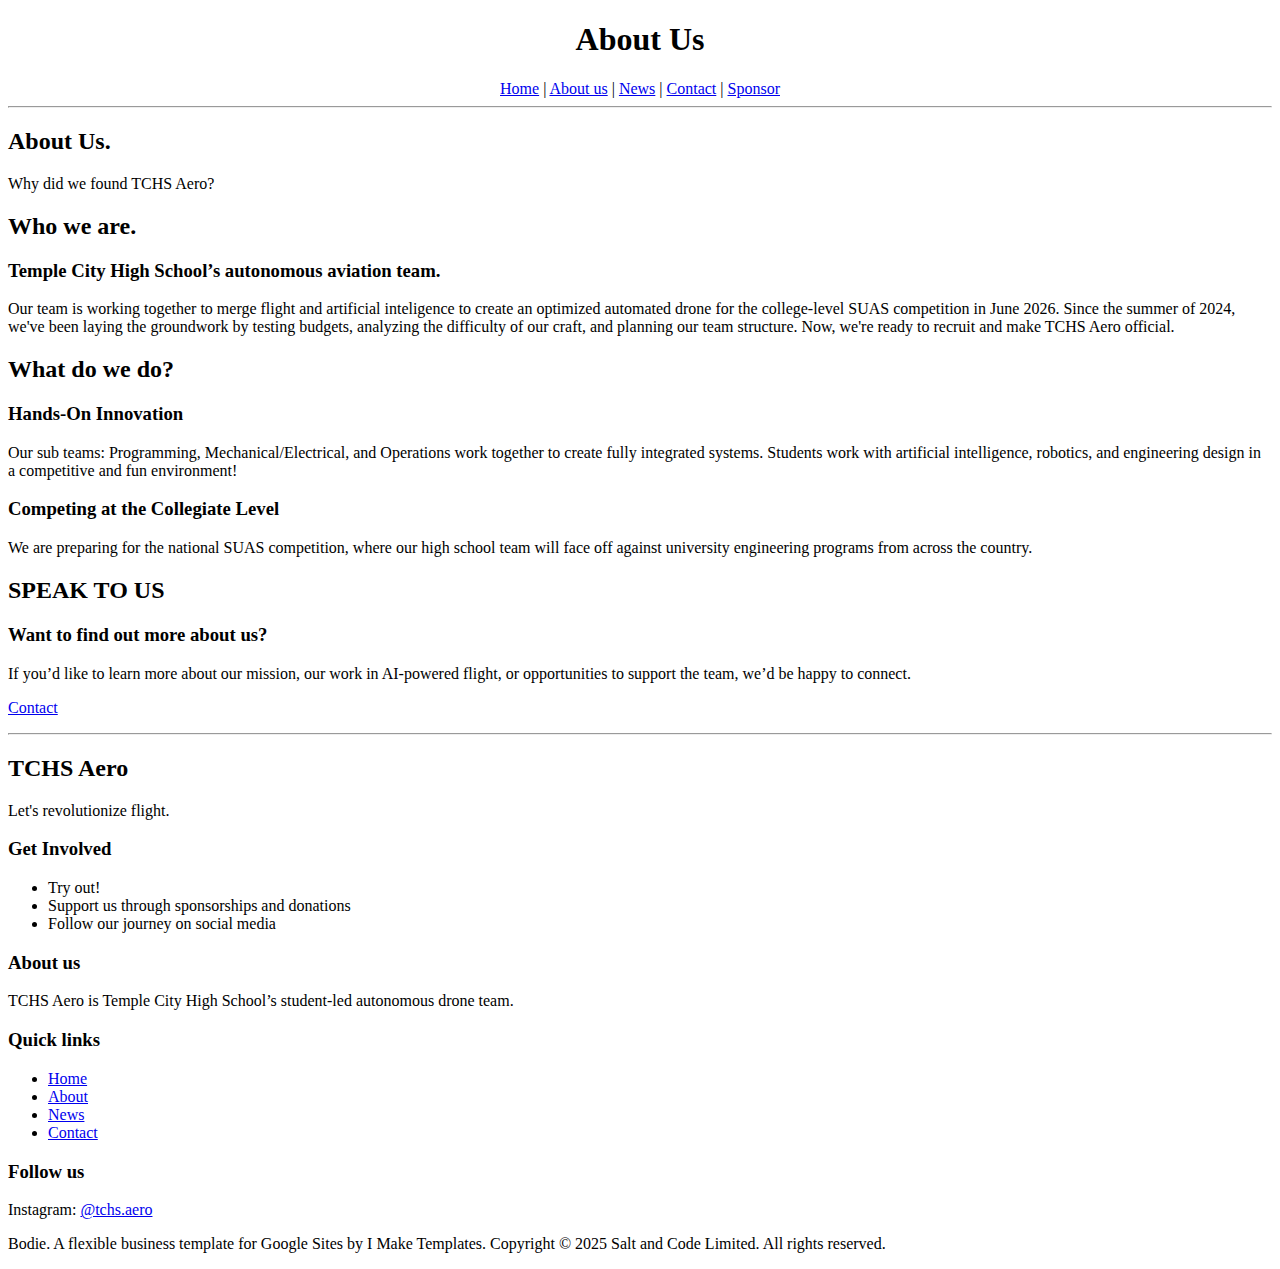
<file: about.html>
<!doctype html> <!--mode-->

<html lang="en">

<head>
    <meta charset="utf-8" />
    <meta name="viewport" content="width=device-width, initial-scale=1" />
    <title>TCHS Aero</title>
</head>
<body>
    <header>
        <h1 style="text-align:center;">About Us</h1>
        <nav style="text-align:center;">
        <a href="home.html">Home</a> |
        <a href="about.html">About us</a> |
        <a href="news.html">News</a> |
        <a href="contact.html">Contact</a> |
        <a href="sponsor.html">Sponsor</a>
        </nav>
        <hr />
    </header> 

    <main>
        <h2>About Us.</h2>
        <p>Why did we found TCHS Aero?</p>
        <h2>Who we are.</h2>
        <h3>Temple City High School’s autonomous aviation team.</h3>
        <p>
            Our team is working together to merge flight and artificial inteligence to create an optimized automated drone for the college-level SUAS competition in June 2026. Since the summer of 2024, we've been laying the groundwork by testing budgets, analyzing the difficulty of our craft, and planning our team structure. 
            Now, we're ready to recruit and make TCHS Aero official.
        </p>
        <h2>What do we do?</h2>
        <h3> Hands-On Innovation</h3>
        <p>
            Our sub teams: Programming, Mechanical/Electrical, and Operations work together to create fully integrated systems. Students work with artificial intelligence, robotics, and engineering design in a competitive and fun environment!
        </p>
        <h3> Competing at the Collegiate Level</h3>
        <p>
            We are preparing for the national SUAS competition, where our high school team will face off against university engineering programs from across the country. 
        </p>
        <h2>SPEAK TO US</h2>
        <h3>Want to find out more about us?</h3>
        <p>
            If you’d like to learn more about our mission, our work in AI-powered flight, or opportunities to support the team, we’d be happy to connect.
        </p>
        <p><a href="contact.html">Contact</a></p>
    </main>

    <hr />

    <footer>
        <h2>TCHS Aero</h2>
        <p>Let's revolutionize flight.</p>

        <h3>Get Involved</h3>
        <ul>
        <li>Try out!</li>
        <li>Support us through sponsorships and donations</li>
        <li>Follow our journey on social media</li>
        </ul>

        <h3>About us</h3>
        <p>TCHS Aero is Temple City High School’s student-led autonomous drone team.</p>

        <h3>Quick links</h3>
        <ul>
        <li><a href="home.html">Home</a></li>
        <li><a href="about.html">About</a></li>
        <li><a href="news.html">News</a></li>
        <li><a href="contact.html">Contact</a></li>
        </ul>

        <h3>Follow us</h3>
        <p>Instagram: <a href="https://www.instagram.com/tchs.aero/" target="_blank" rel="noopener noreferrer">@tchs.aero</a></p>

        <p>
        Bodie. A flexible business template for Google Sites by I Make Templates.
        Copyright © 2025 Salt and Code Limited. All rights reserved.
        </p>
    </footer>

</body>
</html>
</file>
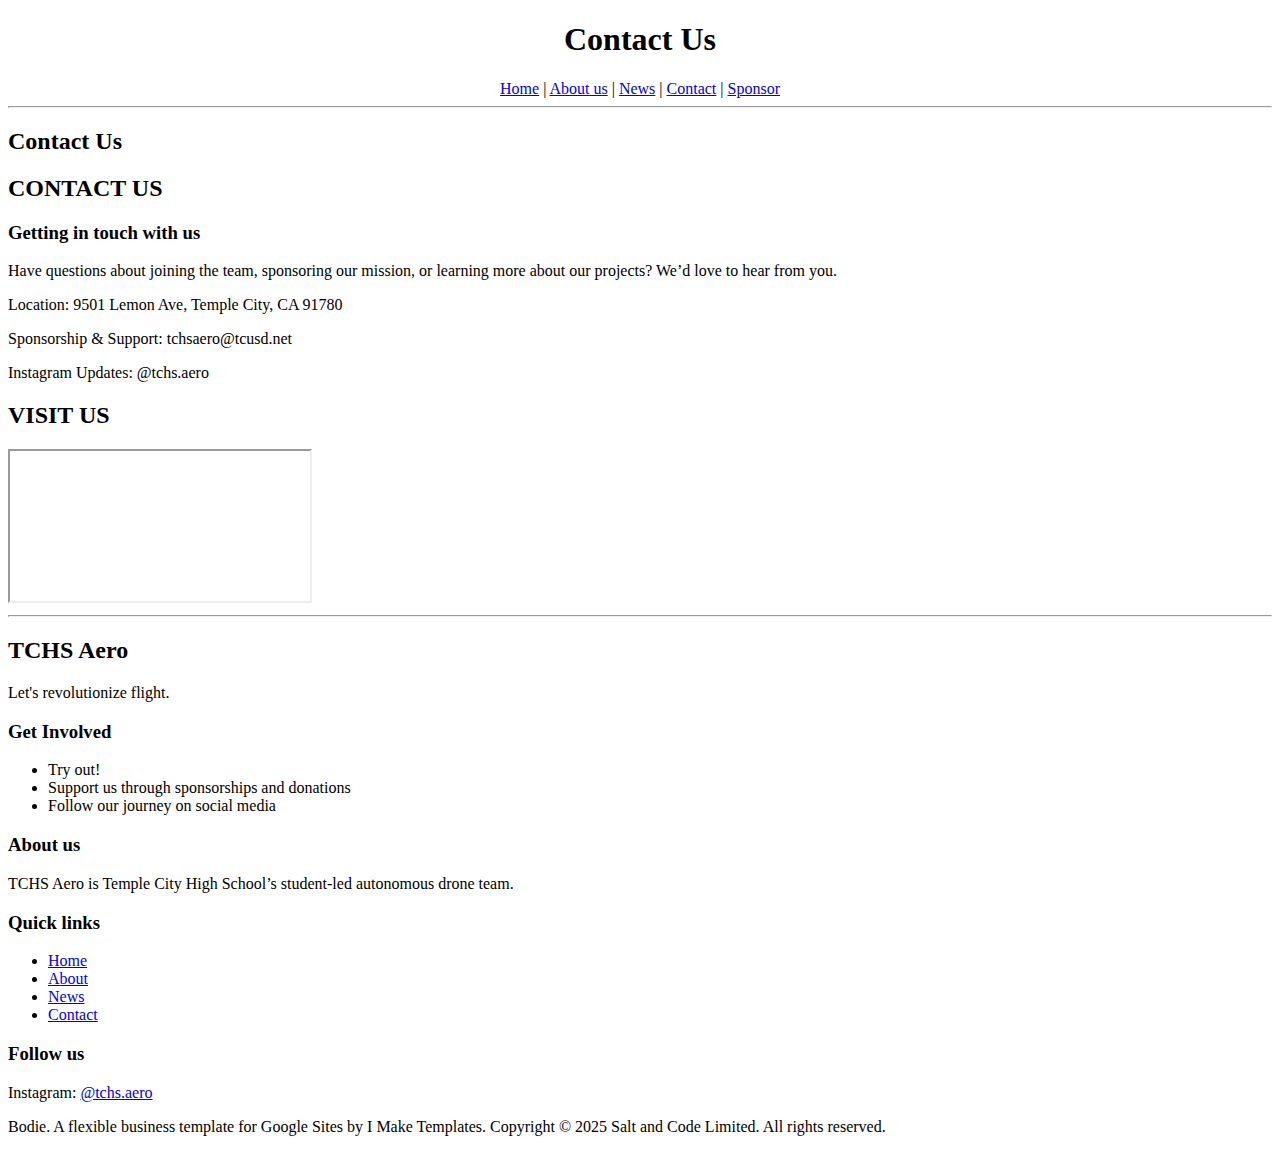
<file: contact.html>
<!doctype html> <!--mode-->

<html lang="en">

<head>
    <meta charset="utf-8" />
    <meta name="viewport" content="width=device-width, initial-scale=1" />
    <title>TCHS Aero</title>
</head>
<body>
    <header>
        <h1 style="text-align:center;">Contact Us</h1>
        <nav style="text-align:center;">
        <a href="home.html">Home</a> |
        <a href="about.html">About us</a> |
        <a href="news.html">News</a> |
        <a href="contact.html">Contact</a> |
        <a href="sponsor.html">Sponsor</a>
        </nav>
        <hr />
    </header> 

    <main>
        <h2>Contact Us</h2>
        <h2>CONTACT US</h2>
        <h3>Getting in touch with us</h3>
        <p>
            Have questions about joining the team, sponsoring our mission, or learning more about our projects? We’d love to hear from you. 
        </p>
        <p>Location: 9501 Lemon Ave, Temple City, CA 91780</p>
        <p>Sponsorship & Support: tchsaero@tcusd.net</p>
        <p>Instagram Updates: @tchs.aero</p>
        <h2>VISIT US</h2>
        <iframe>
            src = https://www.google.com/maps/place/Temple+City+High+School/@34.1193712,-118.0681446,17z/data=!3m1!4b1!4m6!3m5!1s0x80c2dbaa1e9b37bf:0x91927c85cd304846!8m2!3d34.1193712!4d-118.0655697!16zL20vMGQ0eTV2?entry=ttu&g_ep=EgoyMDI1MTIwOS4wIKXMDSoKLDEwMDc5MjA2N0gBUAM%3D
            width="100%"
            height="450"
            style="border:0;"
            allowfullscreen=""
            loading="lazy"> <!--not loading the map until user scroll here-->
        </iframe>
    </main>

    <hr />

    <footer>
        <h2>TCHS Aero</h2>
        <p>Let's revolutionize flight.</p>

        <h3>Get Involved</h3>
        <ul>
        <li>Try out!</li>
        <li>Support us through sponsorships and donations</li>
        <li>Follow our journey on social media</li>
        </ul>

        <h3>About us</h3>
        <p>TCHS Aero is Temple City High School’s student-led autonomous drone team.</p>

        <h3>Quick links</h3>
        <ul>
        <li><a href="home.html">Home</a></li>
        <li><a href="about.html">About</a></li>
        <li><a href="news.html">News</a></li>
        <li><a href="contact.html">Contact</a></li>
        </ul>

        <h3>Follow us</h3>
        <p>Instagram: <a href="https://www.instagram.com/tchs.aero/" target="_blank" rel="noopener noreferrer">@tchs.aero</a></p>

        <p>
        Bodie. A flexible business template for Google Sites by I Make Templates.
        Copyright © 2025 Salt and Code Limited. All rights reserved.
        </p>
    </footer>
<body>
</html>
</file>
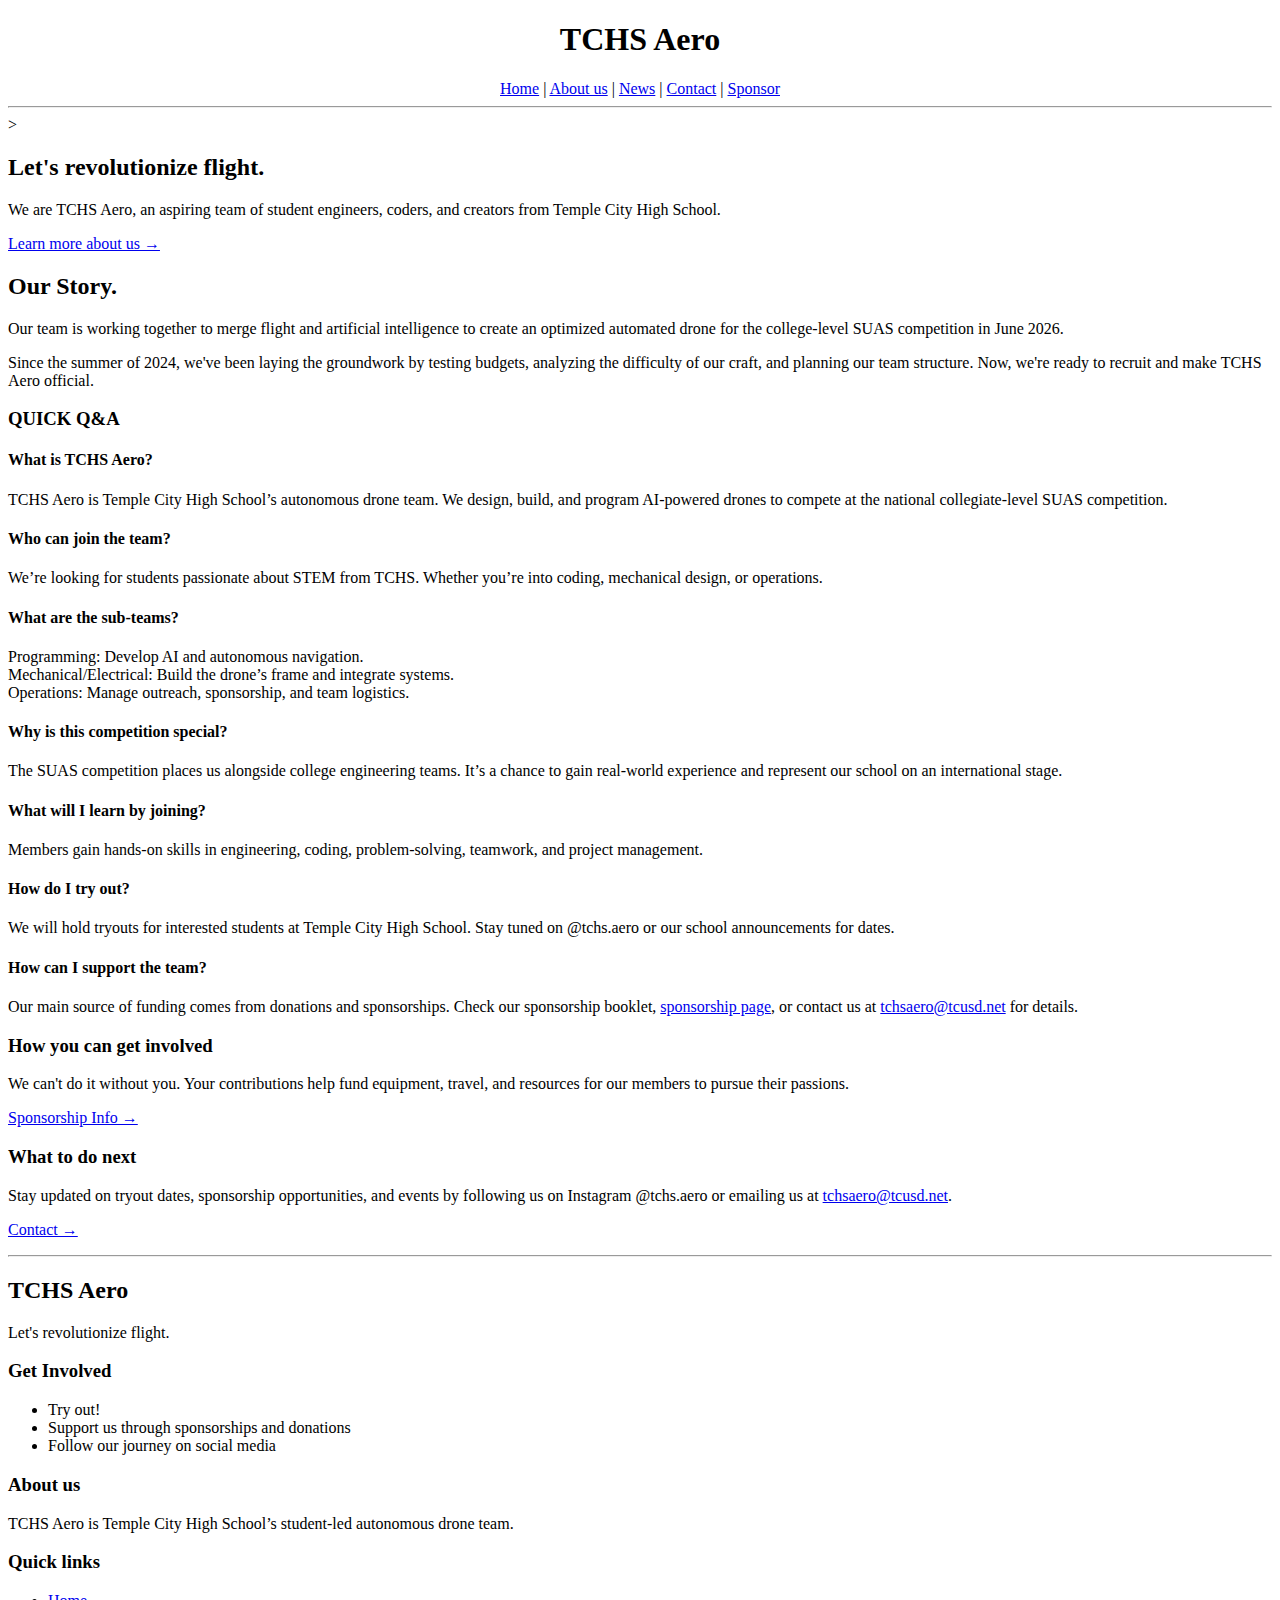
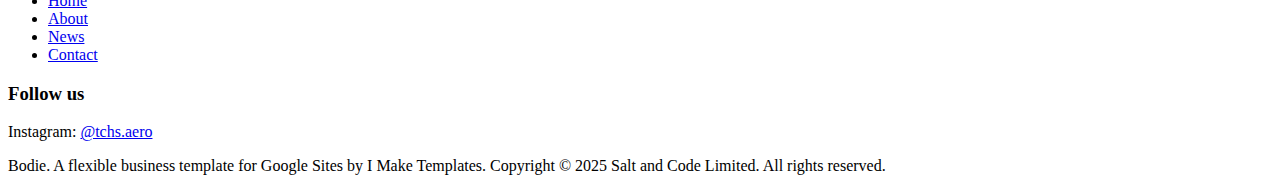
<file: home.html>
<!doctype html> <!--mode-->
<html lang="en">
<head>
  <meta charset="utf-8" />
  <meta name="viewport" content="width=device-width, initial-scale=1" />
  <title>TCHS Aero</title>
</head>
<body>

  <!--Navigation-->
  <header>
    <h1 style="text-align:center;">TCHS Aero</h1>
    <!--links-->
    <nav style="text-align:center;">
      <a href="home.html">Home</a> |
      <a href="about.html">About us</a> |
      <a href="news.html">News</a> |
      <a href="contact.html">Contact</a> |
      <a href="sponsor.html">Sponsor</a>
    </nav>
    <hr /><!--page break-->>
  </header>

  <!-- content -->
  <main>
    <h2>Let's revolutionize flight.</h2>
    <p>We are TCHS Aero, an aspiring team of student engineers, coders, and creators from Temple City High School.</p>
    <p><a href="about.html">Learn more about us →</a></p>

    <h2>Our Story.</h2>
    <p>
      Our team is working together to merge flight and artificial intelligence to create an optimized automated drone
      for the college-level SUAS competition in June 2026.
    </p>
    <p>
      Since the summer of 2024, we've been laying the groundwork by testing budgets, analyzing the difficulty of our craft,
      and planning our team structure. Now, we're ready to recruit and make TCHS Aero official.
    </p>

    <h3>QUICK Q&amp;A</h3>

    <h4>What is TCHS Aero?</h4>
    <p>
      TCHS Aero is Temple City High School’s autonomous drone team. We design, build, and program AI-powered drones
      to compete at the national collegiate-level SUAS competition.
    </p>

    <h4>Who can join the team?</h4>
    <p>We’re looking for students passionate about STEM from TCHS. Whether you’re into coding, mechanical design, or operations.</p>

    <h4>What are the sub-teams?</h4>
    <p>
      Programming: Develop AI and autonomous navigation.<br />
      Mechanical/Electrical: Build the drone’s frame and integrate systems.<br />
      Operations: Manage outreach, sponsorship, and team logistics.
    </p>

    <h4>Why is this competition special?</h4>
    <p>
      The SUAS competition places us alongside college engineering teams. It’s a chance to gain real-world experience
      and represent our school on an international stage.
    </p>

    <h4>What will I learn by joining?</h4>
    <p>Members gain hands-on skills in engineering, coding, problem-solving, teamwork, and project management.</p>

    <h4>How do I try out?</h4>
    <p>
      We will hold tryouts for interested students at Temple City High School.
      Stay tuned on @tchs.aero or our school announcements for dates.
    </p>

    <h4>How can I support the team?</h4>
    <p>
      Our main source of funding comes from donations and sponsorships.
      Check our sponsorship booklet, <a href="sponsor.html">sponsorship page</a>,
      or contact us at <a href="mailto:tchsaero@tcusd.net">tchsaero@tcusd.net</a> for details.
    </p>

    <h3>How you can get involved</h3>
    <p>We can't do it without you. Your contributions help fund equipment, travel, and resources for our members to pursue their passions.</p>
    <p><a href="sponsor.html">Sponsorship Info →</a></p>

    <h3>What to do next</h3>
    <p>
      Stay updated on tryout dates, sponsorship opportunities, and events by following us on Instagram @tchs.aero
      or emailing us at <a href="mailto:tchsaero@tcusd.net">tchsaero@tcusd.net</a>.
    </p>
    <p><a href="contact.html">Contact →</a></p>
  </main>

  <hr />

  <footer>
    <h2>TCHS Aero</h2>
    <p>Let's revolutionize flight.</p>

    <h3>Get Involved</h3>
    <ul>
      <li>Try out!</li>
      <li>Support us through sponsorships and donations</li>
      <li>Follow our journey on social media</li>
    </ul>

    <h3>About us</h3>
    <p>TCHS Aero is Temple City High School’s student-led autonomous drone team.</p>

    <h3>Quick links</h3>
    <ul>
      <li><a href="home.html">Home</a></li>
      <li><a href="about.html">About</a></li>
      <li><a href="news.html">News</a></li>
      <li><a href="contact.html">Contact</a></li>
    </ul>

    <h3>Follow us</h3>
    <p>Instagram: <a href="https://www.instagram.com/tchs.aero/" target="_blank" rel="noopener noreferrer">@tchs.aero</a></p>

    <p>
      Bodie. A flexible business template for Google Sites by I Make Templates.
      Copyright © 2025 Salt and Code Limited. All rights reserved.
    </p>
  </footer>

</body>
</html>
</file>
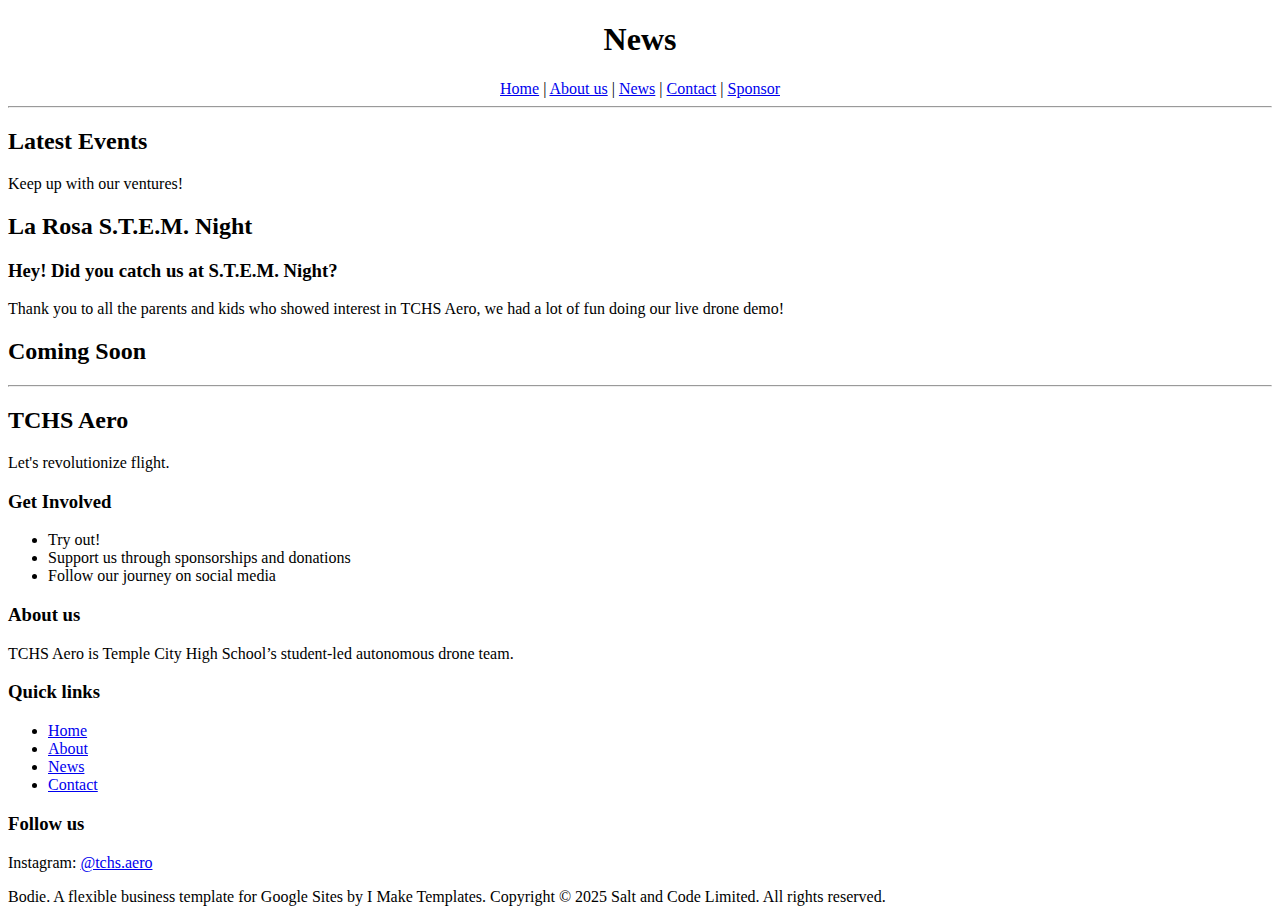
<file: news.html>
<!doctype html> <!--mode-->

<html lang="en">

<head>
    <meta charset="utf-8" />
    <meta name="viewport" content="width=device-width, initial-scale=1" />
    <title>TCHS Aero</title>
</head>
<body>
    <header>
        <h1 style="text-align:center;">News</h1>
        <nav style="text-align:center;">
        <a href="home.html">Home</a> |
        <a href="about.html">About us</a> |
        <a href="news.html">News</a> |
        <a href="contact.html">Contact</a> |
        <a href="sponsor.html">Sponsor</a>
        </nav>
        <hr />
    </header> 

    <main>
        <h2>Latest Events</h2>
        <p>Keep up with our ventures!</p>

        <h2>La Rosa S.T.E.M. Night</h2>
        <h3>Hey! Did you catch us at S.T.E.M. Night?</h3>
        <p>
            Thank you to all the parents and kids who showed interest in TCHS Aero, we had a lot of fun doing our live drone demo!
        </p>
        <h2>Coming Soon</h2>

    </main>

    <hr />

    <footer>
        <h2>TCHS Aero</h2>
        <p>Let's revolutionize flight.</p>

        <h3>Get Involved</h3>
        <ul>
        <li>Try out!</li>
        <li>Support us through sponsorships and donations</li>
        <li>Follow our journey on social media</li>
        </ul>

        <h3>About us</h3>
        <p>TCHS Aero is Temple City High School’s student-led autonomous drone team.</p>

        <h3>Quick links</h3>
        <ul>
        <li><a href="home.html">Home</a></li>
        <li><a href="about.html">About</a></li>
        <li><a href="news.html">News</a></li>
        <li><a href="contact.html">Contact</a></li>
        </ul>

        <h3>Follow us</h3>
        <p>Instagram: <a href="https://www.instagram.com/tchs.aero/" target="_blank" rel="noopener noreferrer">@tchs.aero</a></p>

        <p>
        Bodie. A flexible business template for Google Sites by I Make Templates.
        Copyright © 2025 Salt and Code Limited. All rights reserved.
        </p>
    </footer>

</body>
</html>
</file>
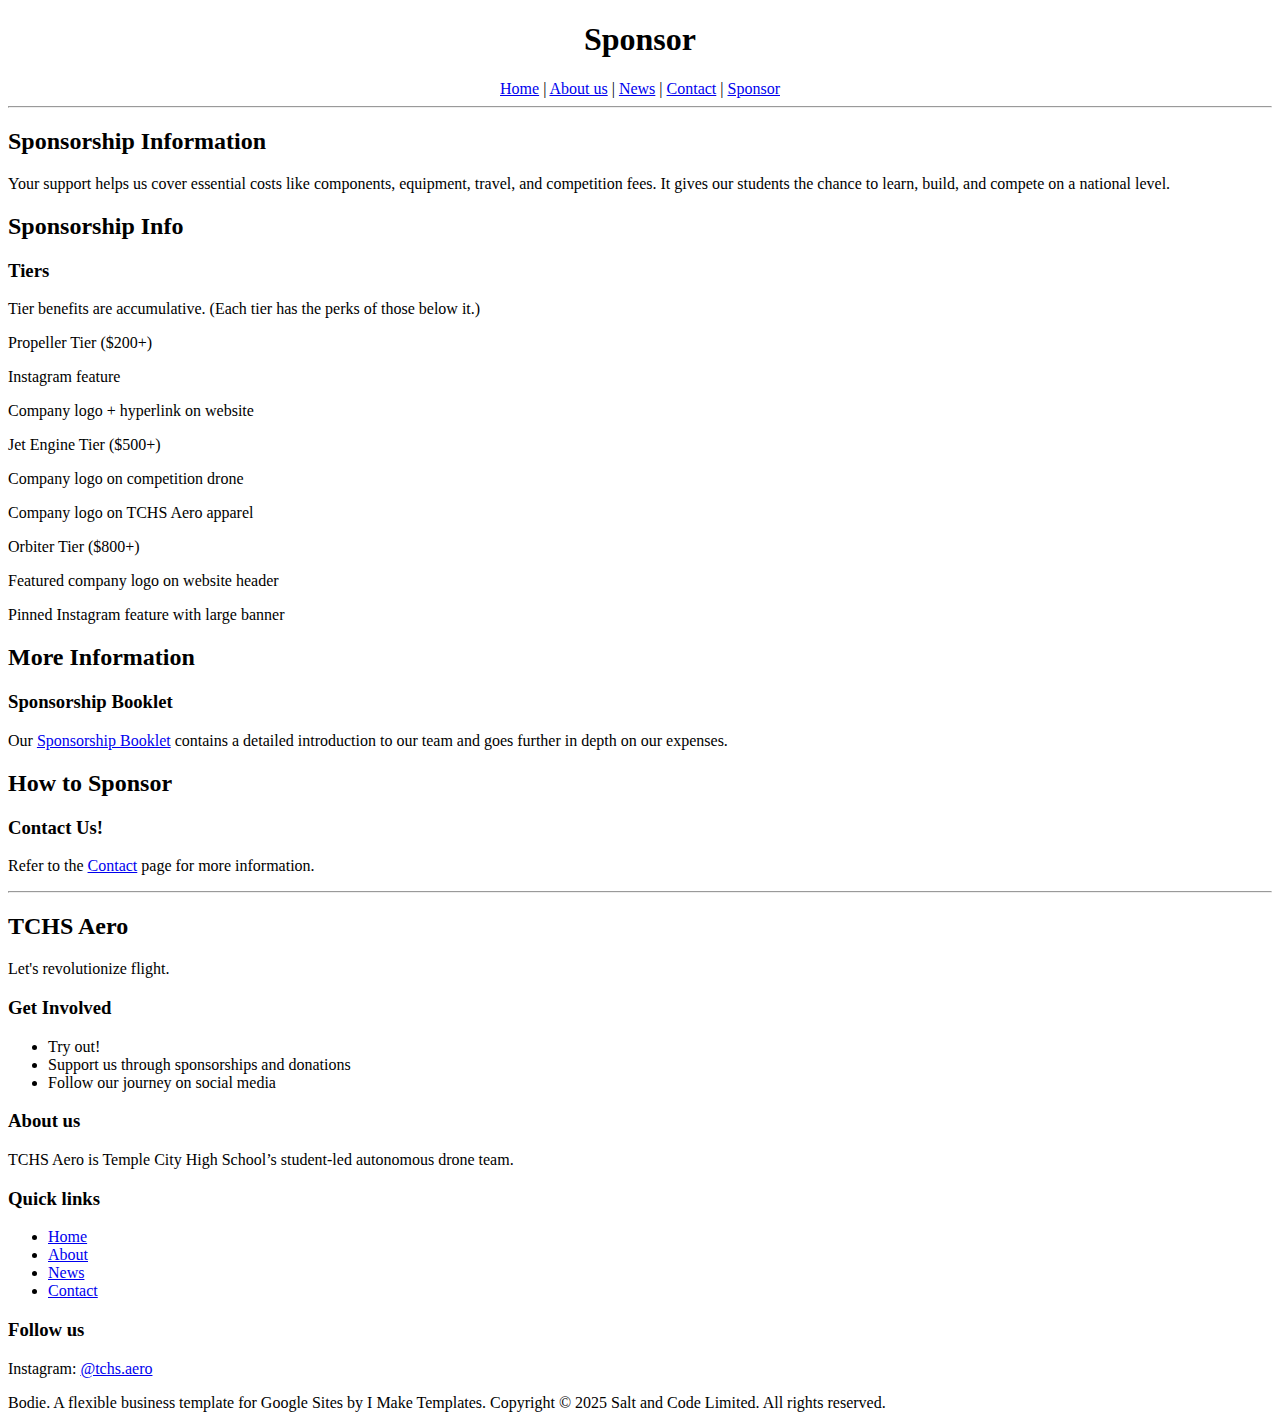
<file: sponsor.html>
<!doctype html> <!--mode-->

<html lang="en">

<head>
    <meta charset="utf-8" />
    <meta name="viewport" content="width=device-width, initial-scale=1" />
    <title>TCHS Aero</title>
</head>
<body>
    <header>
        <h1 style="text-align:center;">Sponsor</h1>
        <nav style="text-align:center;">
        <a href="home.html">Home</a> |
        <a href="about.html">About us</a> |
        <a href="news.html">News</a> |
        <a href="contact.html">Contact</a> |
        <a href="sponsor.html">Sponsor</a>
        </nav>
        <hr />
    </header> 

    <main>
        <h2>Sponsorship Information</h2>
        <p>
            Your support helps us cover essential costs like components, equipment, travel, and competition fees. It gives our students the chance to learn, build, and compete on a national level. 
        </p>
        <h2>Sponsorship Info</h2>
        <h3>Tiers</h3>
        <p>
            Tier benefits are accumulative. (Each tier has the perks of those below it.)
        </p>
        <p>Propeller Tier ($200+)</p>
        <p>Instagram feature</p>
        <p>Company logo + hyperlink on website</p>
        <p>Jet Engine Tier ($500+)</p>
        <p>Company logo on competition drone</p>
        <p>Company logo on TCHS Aero apparel</p>
        <p>Orbiter Tier ($800+)</p>
        <p>Featured company logo on website header</p>
        <p>Pinned Instagram feature with large banner</p>
        <h2>More Information</h2>
        <h3>Sponsorship Booklet</h3>
        <p>
            Our <a href="https://drive.google.com/file/d/1DTWesr-XRaIzXfaZ27q7UR55uLS8CHEq/view">Sponsorship Booklet</a> contains a detailed introduction to our team and goes further in depth on our expenses. 
        </p>

        <h2>How to Sponsor</h2>
        <h3>Contact Us!</h3>
        <p>Refer to the <a href = "contact.html">Contact</a> page for more information.</p>

    </main>

    <hr />
    
    <footer>
        <h2>TCHS Aero</h2>
        <p>Let's revolutionize flight.</p>

        <h3>Get Involved</h3>
        <ul>
        <li>Try out!</li>
        <li>Support us through sponsorships and donations</li>
        <li>Follow our journey on social media</li>
        </ul>

        <h3>About us</h3>
        <p>TCHS Aero is Temple City High School’s student-led autonomous drone team.</p>

        <h3>Quick links</h3>
        <ul>
        <li><a href="home.html">Home</a></li>
        <li><a href="about.html">About</a></li>
        <li><a href="news.html">News</a></li>
        <li><a href="contact.html">Contact</a></li>
        </ul>

        <h3>Follow us</h3>
        <p>Instagram: <a href="https://www.instagram.com/tchs.aero/" target="_blank" rel="noopener noreferrer">@tchs.aero</a></p>

        <p>
        Bodie. A flexible business template for Google Sites by I Make Templates.
        Copyright © 2025 Salt and Code Limited. All rights reserved.
        </p>
    </footer>
<body>
</html>
</file>
